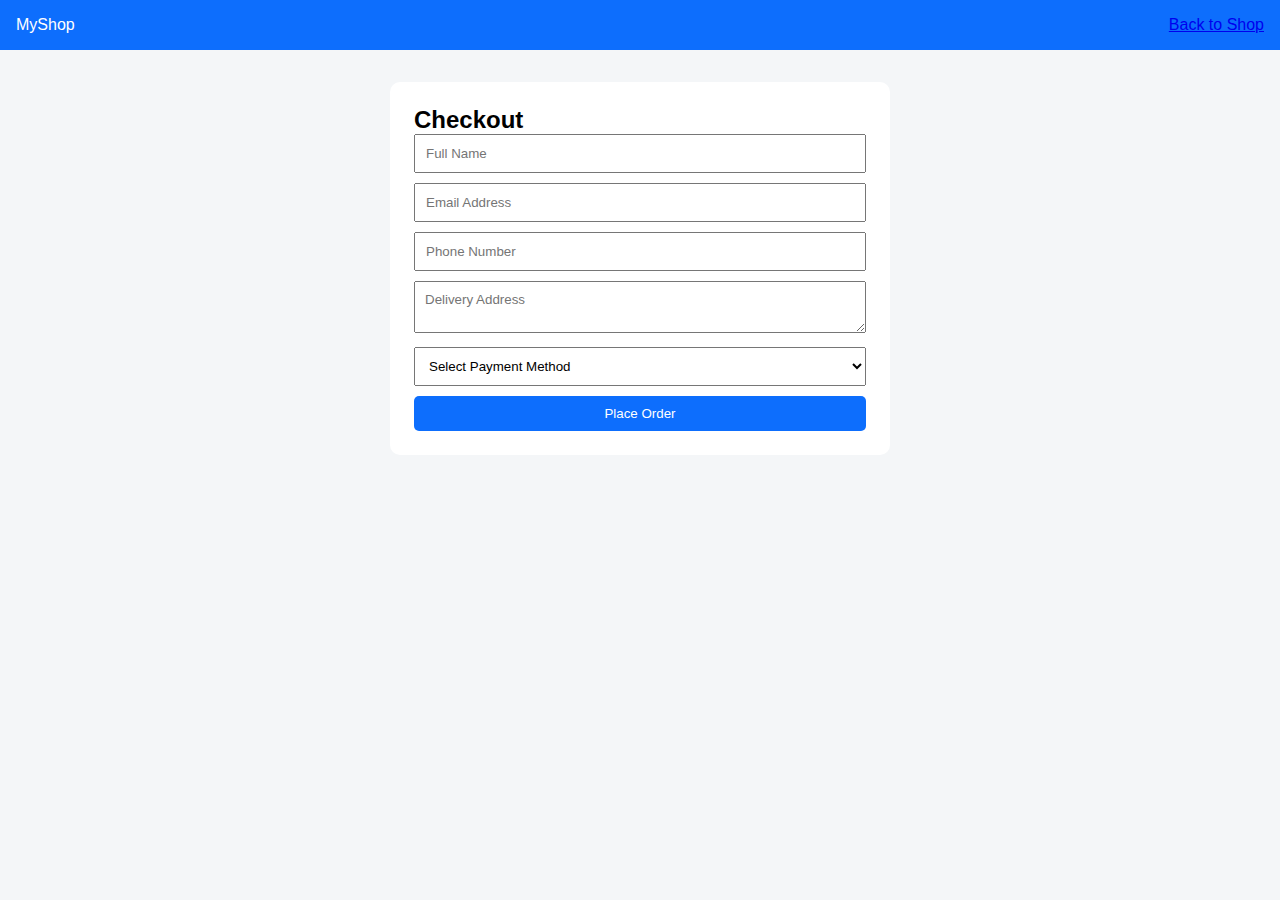
<file: checkout.html>
<!DOCTYPE html>
<html lang="en">
<head>
    <meta charset="UTF-8">
    <meta name="viewport" content="width=device-width, initial-scale=1.0">
    <title>Checkout</title>
    <link rel="stylesheet" href="style.css">
</head>
<body>
    <nav class="navbar">
        <div class="logo">MyShop</div>
        <a href="index.html">Back to Shop</a>
    </nav>

    <section class="checkout">
        <h2>Checkout</h2>

        <form id="checkout-form">
            <div><input type="text" placeholder="Full Name" required></div>
            <div><input type="email" placeholder="Email Address" required></div>
            <div><input type="text" placeholder="Phone Number" required></div>
            <div><textarea placeholder="Delivery Address" required></textarea></div>

            <select required>
                <option value="">Select Payment Method</option>
                <option>Pay on Delivery</option>
                <option>Bank Transfer</option>
                <option>Card Payment (Demo)</option>
            </select>

            <button type="submit">Place Order</button>
        </form>

        <p id="order-message"></p>
    </section>

    <script src="checkout.js"></script>
    
</body>
</html>
</file>
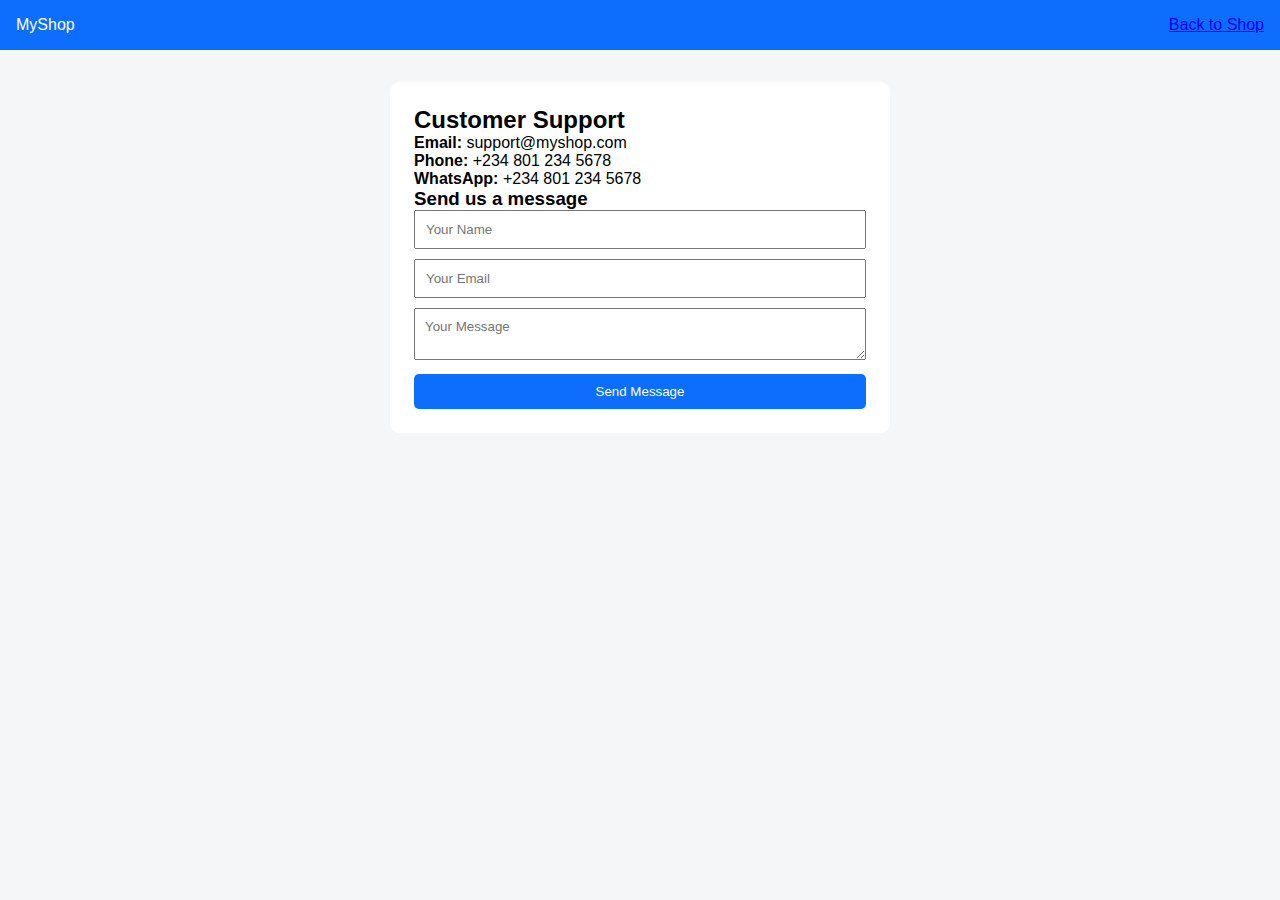
<file: support.html>
<!DOCTYPE html>
<html lang="en">
<head>
    <meta charset="UTF-8">
    <meta name="viewport" content="width=device-width, initial-scale=1.0">
    <title>Customer Support</title>
    <link rel="stylesheet" href="style.css">
</head>
<body>

<nav class="navbar">
    <div class="logo">MyShop</div>
    <a href="index.html">Back to Shop</a>
</nav>

<section class="support">
    <h2>Customer Support</h2>

    <p><strong>Email:</strong> support@myshop.com</p>
    <p><strong>Phone:</strong> +234 801 234 5678</p>
    <p><strong>WhatsApp:</strong> +234 801 234 5678</p>

    <h3>Send us a message</h3>

    <form>
        <input type="text" placeholder="Your Name" required>
        <input type="email" placeholder="Your Email" required>
        <textarea placeholder="Your Message" required></textarea>
        <button type="submit">Send Message</button>
    </form>
</section>

</body>
</html>
</file>
<file: style.css>
* {
    margin: 0;
    padding: 0;
    box-sizing: border-box;
    font-family: Arial;
}
body {
    background: #f4f6f8;
}
.navbar {
    background: #0d6efd;
    color: white;
    padding: 1rem;
    display: flex;
    justify-content: space-between;
    align-items: center;
}
.navbar input {
    padding: 8px;
    width: 40%;
    border-radius: 5px;
    border: none;
}
#cart-btn {
    background: white;
    border: none;
    padding: 8px 15px;
    border-radius: 5px;
    cursor: pointer;
}
.products {
    display: grid;
    grid-template-columns: repeat(auto-fit, minmax(220px, 1fr));
    gap: 1rem;
    padding: 1.5rem;
}
.product-card {
    background: white;
    padding: 1rem;
    border-radius: 10px;
    box-shadow: 0px 3px 10px rgba(0,0,0,0.1);
    text-align: center;
}
.product-card img {
    width: 100%;
    border-radius: 10px;
}
.product-card button {
    background: #0d6efd;
    border: none;
    padding: 10px;
    color: white;
    border-radius: 5px;
    margin-top: 10px;
    cursor: pointer;
}
.cart-modal {
    position: fixed;
    top: 0;
    left: 0;
    right: 0;
    bottom: 0;
    background: rgba(0,0,0,0.65);
    display: none;
    justify-content: center;
    align-items: center;
}
.cart-content {
    background: white;
    width: 350px;
    padding: 1rem;
    border-radius: 10px;
}
.cart-content ul {
    list-style: none;
    margin: 10px 0;
    max-height: 200px;
    overflow-y: auto;
}
.cart-content li {
    display: flex;
    justify-content: space-between;
    padding: 5px 0;
}
.cart-content button {
    background: #dc3545;
    color: white;
    border: none;
    padding: 8px;
    width: 100%;
    margin-top: 10px;
    border-radius: 5px;
    cursor: pointer;
}

.checkout, .support {
    max-width: 500px;
    margin: 2rem auto;
    background: white;
    padding: 1.5rem;
    border-radius: 10px;
}

.checkout input,
.checkout textarea,
.checkout select,
.support input,
.support textarea {
    width: 100%;
    padding: 10px;
    margin-bottom: 10px;
}

.checkout button,
.support button {
    width: 100%;
    padding: 10px;
    background:#0d6efd;
    color: white;
    border: none;
    border-radius: 5px;
}

#checkout-btn {
    background: #198754;
    color: white;
    border: none;
    padding: 10px;
    width: 100%;
    margin-bottom: 10px;
    border-radius: 5px;
    cursor: pointer;
}

#checkout-btn:hover {
    background: #157347;
}

.cart-item {
    display: flex;
    align-items: center;
    gap: 10px;
    margin-bottom: 10px;
}

.cart-img {
    width: 60px;
    height: 60px;
    object-fit: cover;
    border-radius: 5px;
}

.cart-info {
    flex: 1;
}

.qty-controls {
    display: flex;
    align-items: center;
    gap: 5px;
}

.qty-controls button {
    padding: 3px 8px;
    border: none;
    background: #0d6efd;
    color: white;
    cursor: pointer;
    border-radius: 3px;
}

.remove-btn {
    background: none;
    border: none;
    cursor: pointer;
}
</file>
